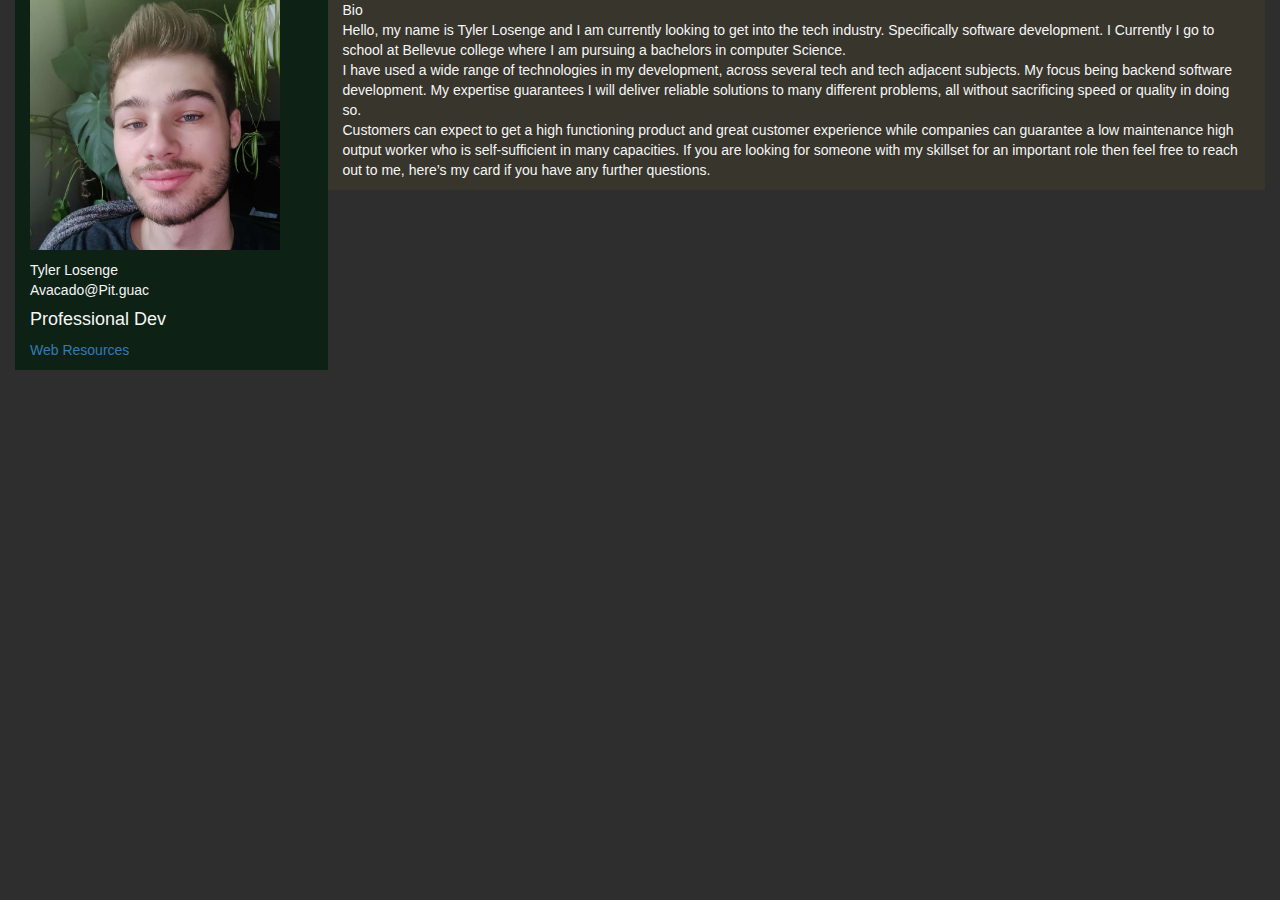
<file: index.html>
<!DOCTYPE html>
<html lang="en">
<head>
    <title>About</title>
    <meta charset="utf-8">
    <meta name="description" content="CSI443 Web site.  Text here shows up in the description listed in search engine results.">
    <meta name="keywords" content="HTML,CSS,XML,JavaScript">
    <meta name="author" content="Phil Duncan">
    <meta name="viewport" content="width=device-width, initial-scale=1, shrink-to-fit=no">
<!-- See http://getbootstrap.com for detgails on how to use these libraries -->
    <link rel="stylesheet" type="text/css" href="http://meyerweb.com/eric/tools/css/reset/reset.css">
    <link rel="stylesheet" type="text/css" href="https://maxcdn.bootstrapcdn.com/bootstrap/3.3.7/css/bootstrap.min.css">
    <link rel="stylesheet" type="text/css" href="https://ajax.googleapis.com/ajax/libs/jquery/1.12.4/jquery.min.js">
    <link rel="stylesheet" type="text/css" href="https://maxcdn.bootstrapcdn.com/bootstrap/3.3.7/js/bootstrap.min.js">

    <link rel="stylesheet" href="https://maxcdn.bootstrapcdn.com/bootstrap/4.0.0/css/bootstrap.min.css" integrity="sha384-Gn5384xqQ1aoWXA+058RXPxPg6fy4IWvTNh0E263XmFcJlSAwiGgFAW/dAiS6JXm" crossorigin="anonymous">
    <script src="https://code.jquery.com/jquery-3.2.1.slim.min.js" integrity="sha384-KJ3o2DKtIkvYIK3UENzmM7KCkRr/rE9/Qpg6aAZGJwFDMVNA/GpGFF93hXpG5KkN" crossorigin="anonymous"></script>
    <script src="https://cdnjs.cloudflare.com/ajax/libs/popper.js/1.12.9/umd/popper.min.js" integrity="sha384-ApNbgh9B+Y1QKtv3Rn7W3mgPxhU9K/ScQsAP7hUibX39j7fakFPskvXusvfa0b4Q" crossorigin="anonymous"></script>
    <script src="https://maxcdn.bootstrapcdn.com/bootstrap/4.0.0/js/bootstrap.min.js" integrity="sha384-JZR6Spejh4U02d8jOt6vLEHfe/JQGiRRSQQxSfFWpi1MquVdAyjUar5+76PVCmYl" crossorigin="anonymous"></script>

    <link rel="stylesheet" href="https://maxcdn.bootstrapcdn.com/bootstrap/3.3.6/css/bootstrap.min.css" />
    <link rel="stylesheet" href="css\bootstrap.css" />
<!-- Below is the link to your custom style sheet. -->
    <!-- link rel="stylesheet" href="../css/style.css" / -->

<!-- Below is an Internal style that places a border around divs.  USE BORDERS DURING DEVELOPMENT TO SEE WHAT IS GOING ON
TURN BORDERS OFF, TURN BORDERS OFF, REPEAT, TURN BORDERS OFF FOR PRODUCTION.  DO NOT LEAVE ANY UNSTYLED BORDERS TURNED ON WHEN YOU PUBLISH YOUR PAGE FOR PUBLIC ACCESS -->
    

</head>
<body>


    <div class="container-fluid">

            <div class="col col-sm-6 col-md-4 col-lg-3 col-xl-121">
                <img src="image\Jlong.jpg" style="float:left; height:250px; margin:0px;">
                <div class="text">
                <p>
                    Tyler Losenge<br />
                    Avacado@Pit.guac
                    <h4>Professional Dev</h4>
                </p>
                <p><a href="html/webresource.html">Web Resources</a></p>
                
                   
                </div>
            </div><!-- port 1-->

            <div class="col col-sm-6 col-md-4 col-lg-3 col-xl-12">
                <p>
                    <span class="strong">Bio<br /></span>	Hello, my name is Tyler Losenge and 
                	I am currently looking to get into the tech industry. Specifically software development. 
                	I Currently I go to school at Bellevue college where I am pursuing a bachelors in computer Science. <br> I have used a wide range of technologies in my development, across several tech and tech adjacent subjects. My focus being backend software development. 
                	My expertise guarantees I will deliver reliable solutions to many different problems, all without sacrificing speed or quality in doing so. <br>
                	Customers can expect to get a high functioning product and great customer experience while companies can guarantee a low maintenance high output worker who is self-sufficient in many capacities.
                    If you are looking for someone with my skillset for an important role then feel free to reach out to me, here’s my card if you have any further questions. <br> 
                    
                </p>
            </div> <!-- port 2-->
<!-- 
            <div class="col col-sm-6 col-md-4 col-lg-3 col-xl-12 hidden-xs hidden-sm">
                Education<br />
                1996 University of Wisconsin Milwaukee, MFA<br />
                1993 University of Tennessee, BFA
            </div> land 3 -->

            <!-- <div class="col col-sm-6 col-md-4 col-lg-3 col-xl-12 hidden-xs hidden-sm">
                Experience<br />
                <p>
                    I have experience as a student at Bellevue College. I have attended for a few years now and I focus in computer sciene where I would like to study so I can find a job in the field.
                </p>
            </div>land 3 -->
            </!div>


            <!--- <div class="row-fluid">
                <div class="col-sm-6 col-lg-6 hidden-sm hidden-md">
                <a href="html/MobileResources.html">Mobile Resources</a></div>
                <div class="col-sm-6 col-lg-6 hidden-sm hidden-md">Web Resources</div>
            </div>
            </!div> --->

        </div>

</body>
</html>
</file>
